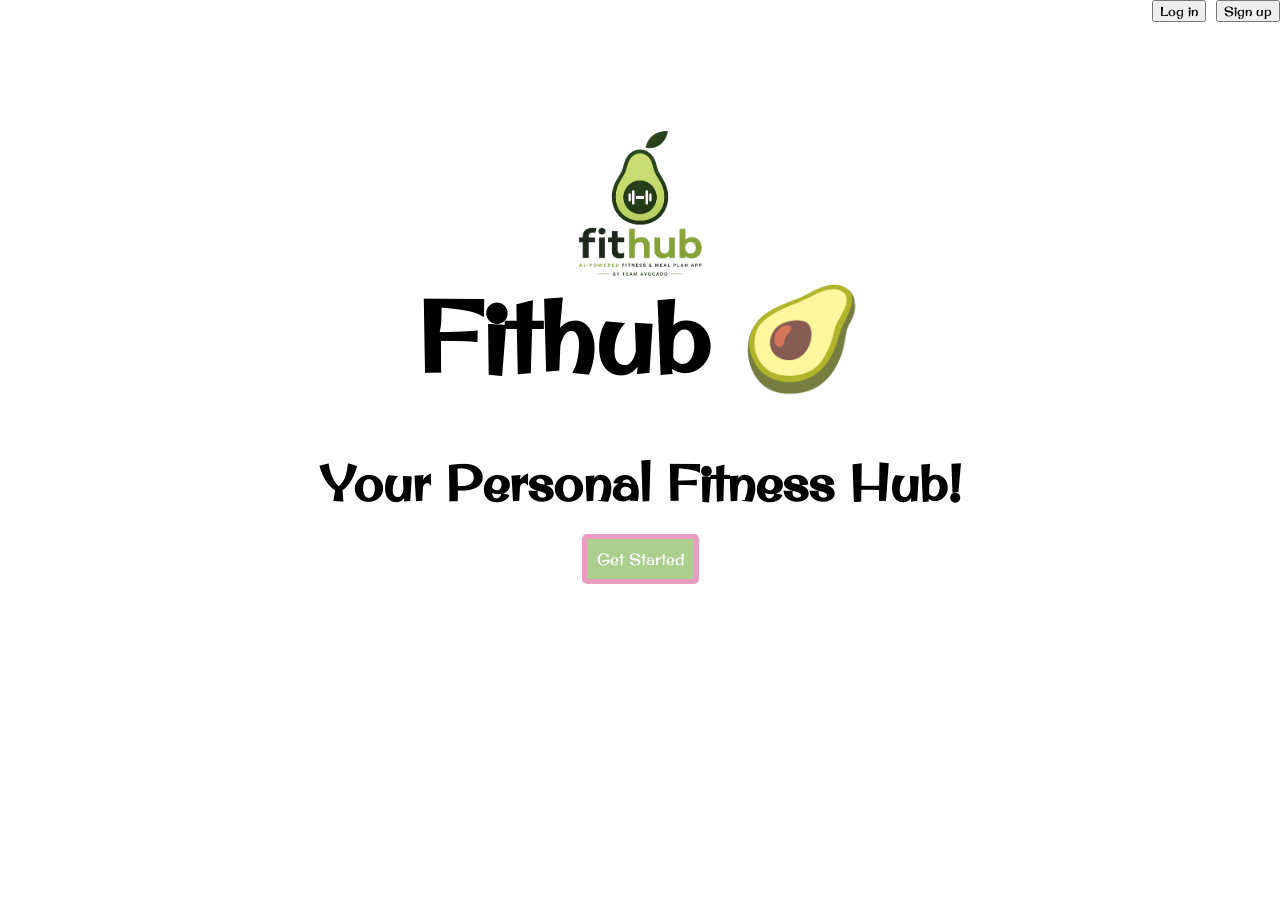
<file: homepage.html>
<!DOCTYPE html>
<html lang="en">
<head>
    <meta charset="UTF-8">
    <meta name="viewport" content="width=device-width, initial-scale=1.0">
    <title>Fithub 💪</title>
    <link rel="stylesheet" href="homepage.css">
    <link rel="preconnect" href="https://fonts.googleapis.com">
    <link rel="preconnect" href="https://fonts.gstatic.com" crossorigin>
    <link href="https://fonts.googleapis.com/css2?family=Cinzel:wght@400..900&family=Original+Surfer&display=swap" rel="stylesheet">

</head>
<body>
    <!-- Onboarding page for Fithub -->
     <div id="bar">
        <button id="signUp">Sign up</button>
        <button id="Login">Log in</button>
     </div>
    <div id="hero">
        <img src="assets/logo.png" width="200px">
        <h1 id="title">Fithub 🥑 </h1>
        <h2 id="subtitle">Your Personal Fitness Hub!</h2>
        <button id="get-started-btn">Get Started</button>
    </div>

    <script src="homepage.js" type="module"></script>
</body>
</html>
</file>
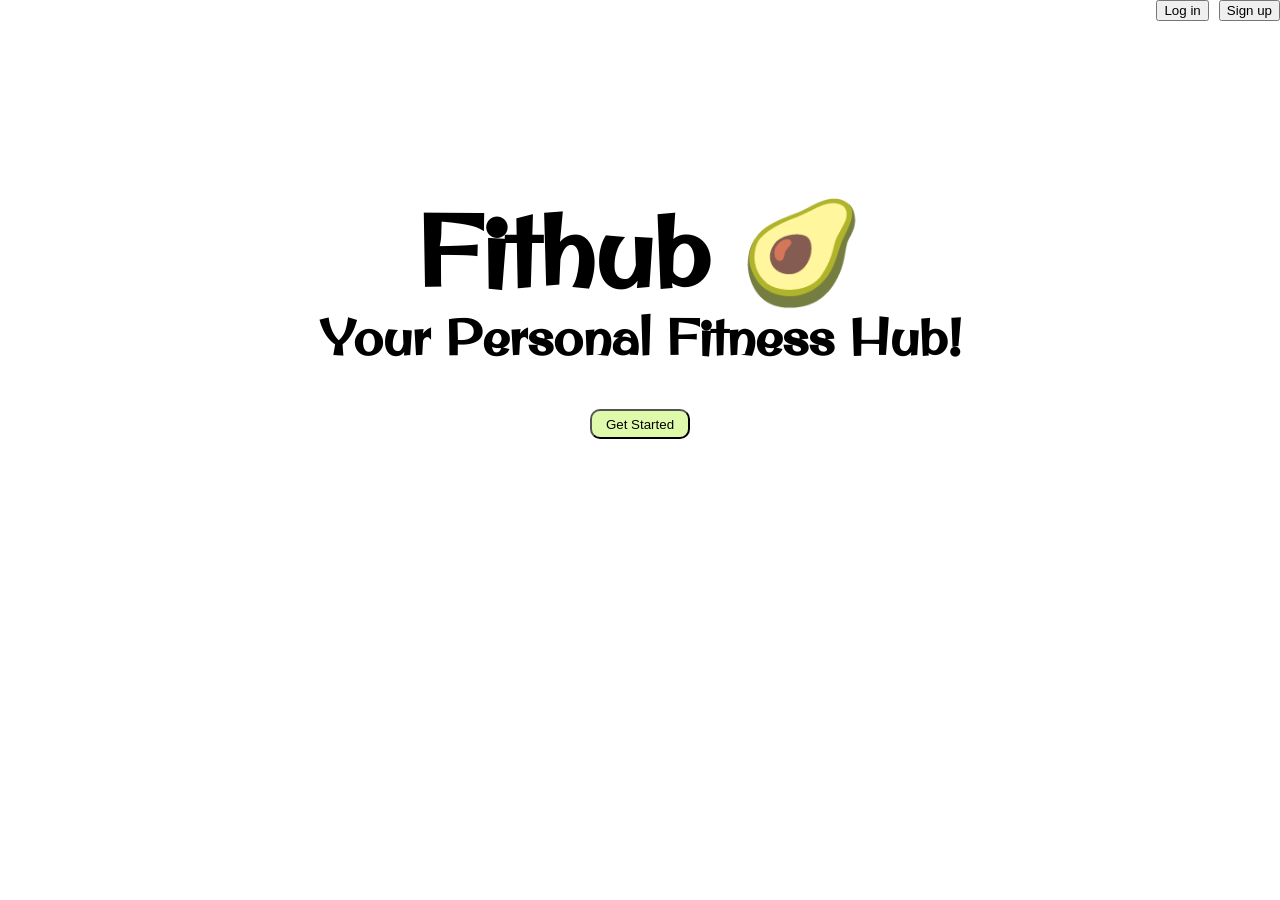
<file: onboarding.html>
<!DOCTYPE html>
<html lang="en">
<head>
    <meta charset="UTF-8">
    <meta name="viewport" content="width=device-width, initial-scale=1.0">
    <title>Fithub 💪</title>
    <link rel="stylesheet" href="onboarding.css">
    <link rel="preconnect" href="https://fonts.googleapis.com">
    <link rel="preconnect" href="https://fonts.gstatic.com" crossorigin>
    <link href="https://fonts.googleapis.com/css2?family=Cinzel:wght@400..900&family=Original+Surfer&display=swap" rel="stylesheet">

</head>
<body>
    <!-- Onboarding page for Fithub -->
     <div id="bar">
        <button id="signUp">Sign up</button>
        <button id="Login">Log in</button>
     </div>
    <div id="hero">
        <h1 id="title">Fithub 🥑 </h1>
        <h2 id="subtitle">Your Personal Fitness Hub!</h2>
        <button id="get-started-btn">Get Started</button>
    </div>

    <script src="onboarding.js" type="module"></script>
</body>
</html>
</file>
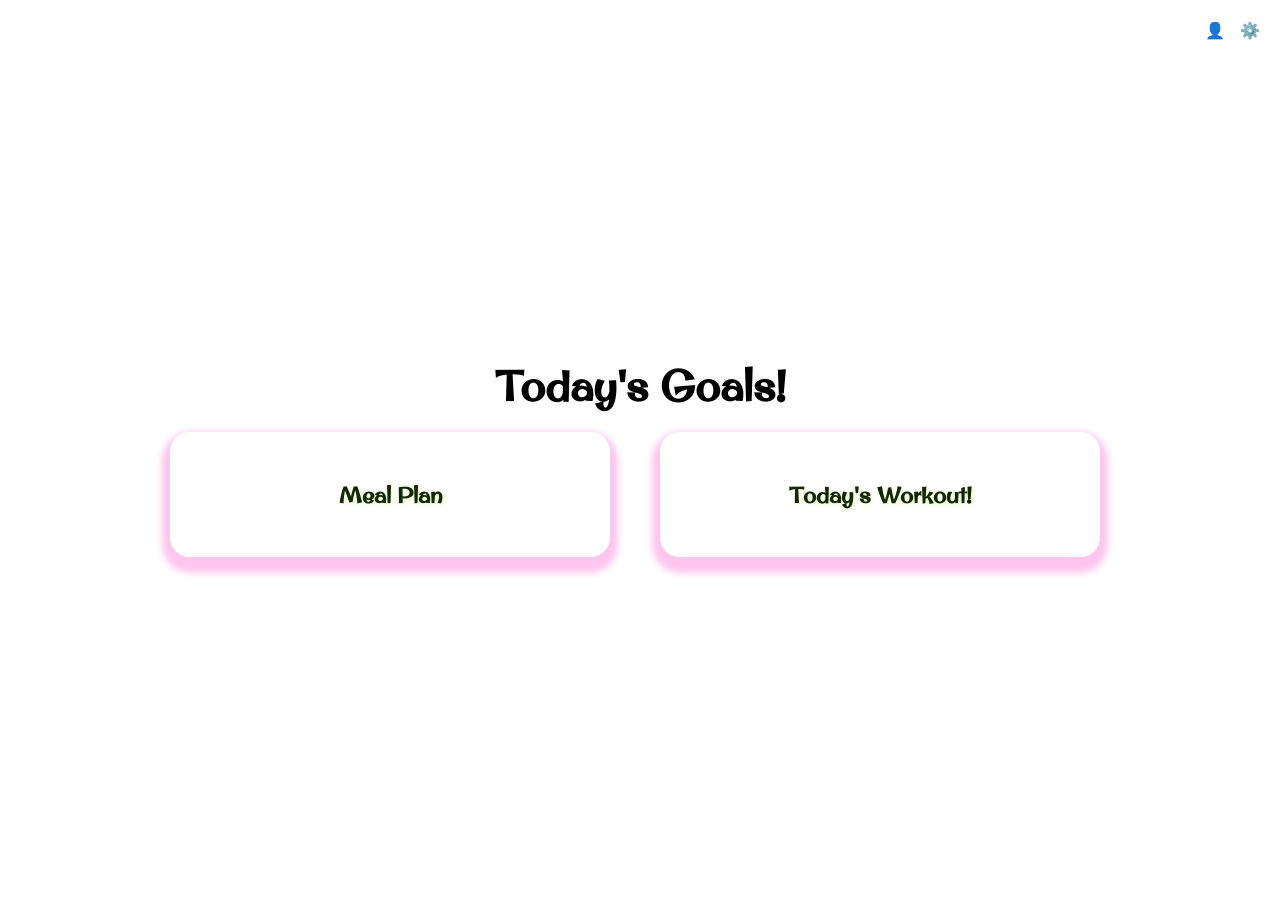
<file: dashboard/dashboard.html>
<!DOCTYPE html>
<html lang="en">
<head>
    <meta charset="UTF-8">
    <meta name="viewport" content="width=device-width, initial-scale=1.0">
    <title>Dashboard</title>
    <link rel="stylesheet" href="dashboard.css">
    <link rel="preconnect" href="https://fonts.googleapis.com">
    <link rel="preconnect" href="https://fonts.gstatic.com" crossorigin>
    <link href="https://fonts.googleapis.com/css2?family=Cinzel:wght@400..900&family=Original+Surfer&display=swap" rel="stylesheet">

</head>
<body>
    <!-- Top Icons -->
    <div class="top-icons">
        <span class="Icon" title="Account">👤</span>
        <span class="Icon" title="Settings">⚙️</span>
    </div>

    <h1 id="dashboard-title">Today's Goals!</h1>
    <div class="dashboard-container">
        <div class="dashboard-item">
            <h2>Meal Plan</h2>
            <p id="meal-content">Here:</p>
        </div>
        <div class="dashboard-item">
            <h2>Today's Workout!</h2>
            <p id="workout-content">Here:</p>
        </div>
    </div>

    <script src="dashboard.js" type="module"></script>
</body>
</html>
</file>
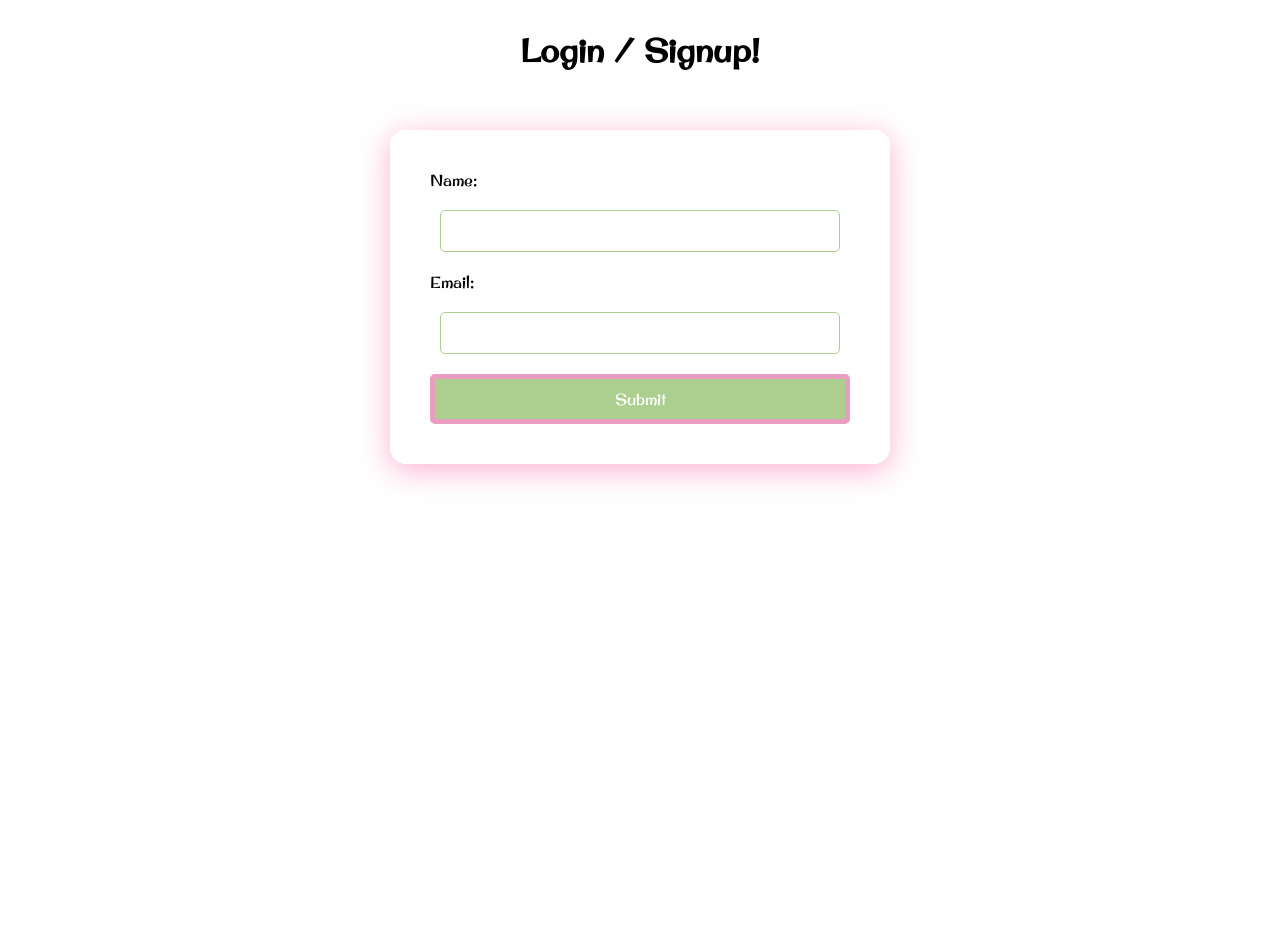
<file: Login-and-Signup/login_and_signup.html>
<!DOCTYPE html>
<html lang="en">
<head>
    <meta charset="UTF-8">
    <meta name="viewport" content="width=device-width, initial-scale=1.0">
    <title>Onboarding</title>
    <link rel="stylesheet" href="login_and_signup.css">
    <link rel="preconnect" href="https://fonts.googleapis.com">
    <link rel="preconnect" href="https://fonts.gstatic.com" crossorigin>
    <link href="https://fonts.googleapis.com/css2?family=Cinzel:wght@400..900&family=Original+Surfer&display=swap" rel="stylesheet">
</head>
<body>
    <h1 id="Login">Login / Signup!</h1>
    <div>
        <label for="name">Name: </label>
        <input type="text" id="name" name="name" required>

        <label for="email">Email: </label>
        <input type="email" id="email" name="email" required>


        
        <button type="submit" id="submit">Submit</button>
    </div>
    <script src="login_and_signup.js"></script>
</body>
</html>
</file>
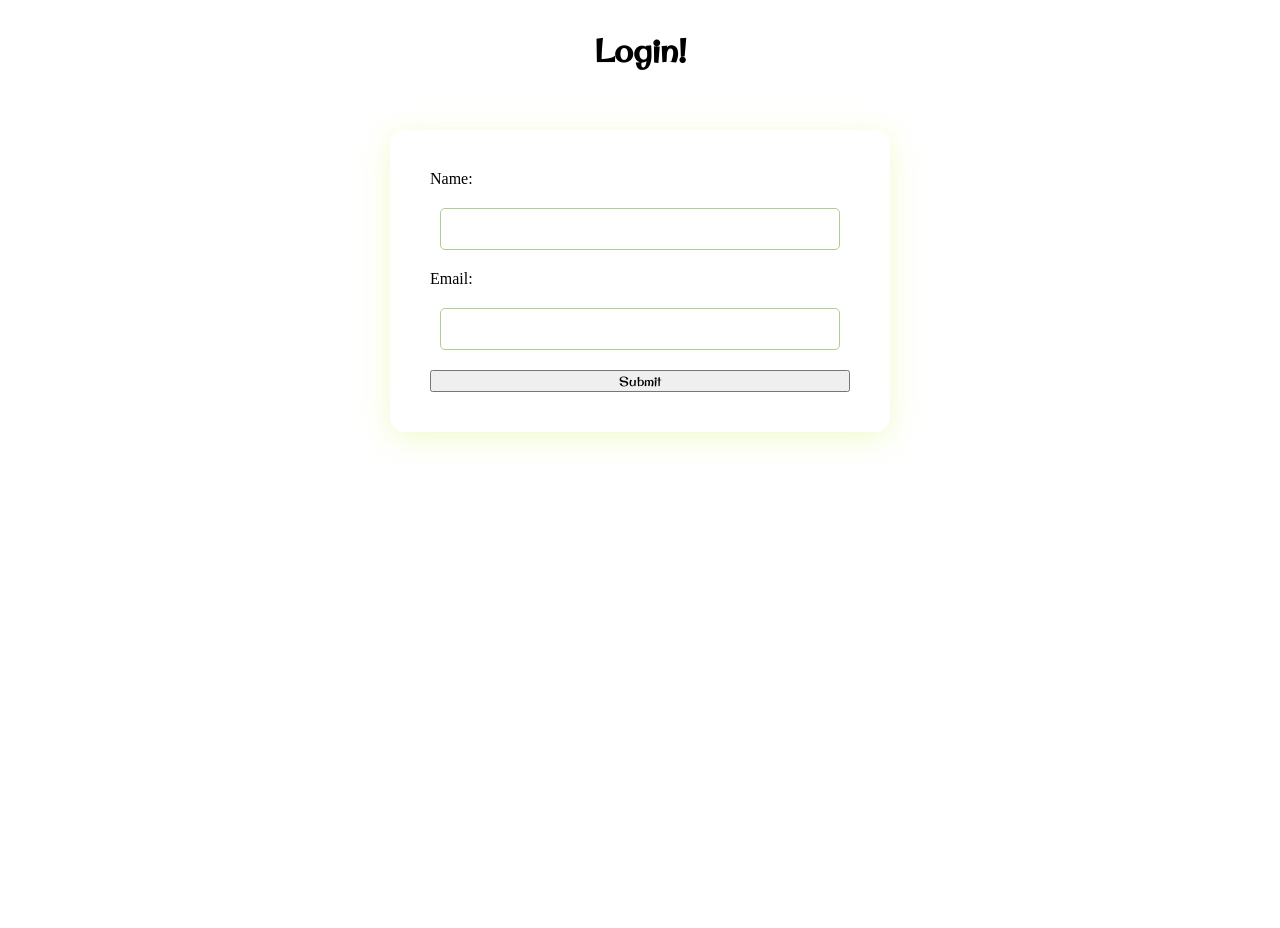
<file: onboarding1/onboarding1.html>
<!DOCTYPE html>
<html lang="en">
<head>
    <meta charset="UTF-8">
    <meta name="viewport" content="width=device-width, initial-scale=1.0">
    <title>Onboarding</title>
    <link rel="stylesheet" href="onboarding1.css">
    <link rel="preconnect" href="https://fonts.googleapis.com">
    <link rel="preconnect" href="https://fonts.gstatic.com" crossorigin>
    <link href="https://fonts.googleapis.com/css2?family=Cinzel:wght@400..900&family=Original+Surfer&display=swap" rel="stylesheet">
</head>
<body>
    <h1 id="Login">Login!</h1>
    <form method="POST">
        <label for="name">Name: </label>
        <input type="text" id="name" name="name" required>

        <label for="email">Email: </label>
        <input type="email" id="email" name="email" required>


        
        <button type="submit">Submit</button>
        
    </form>
</body>
</html>
</file>
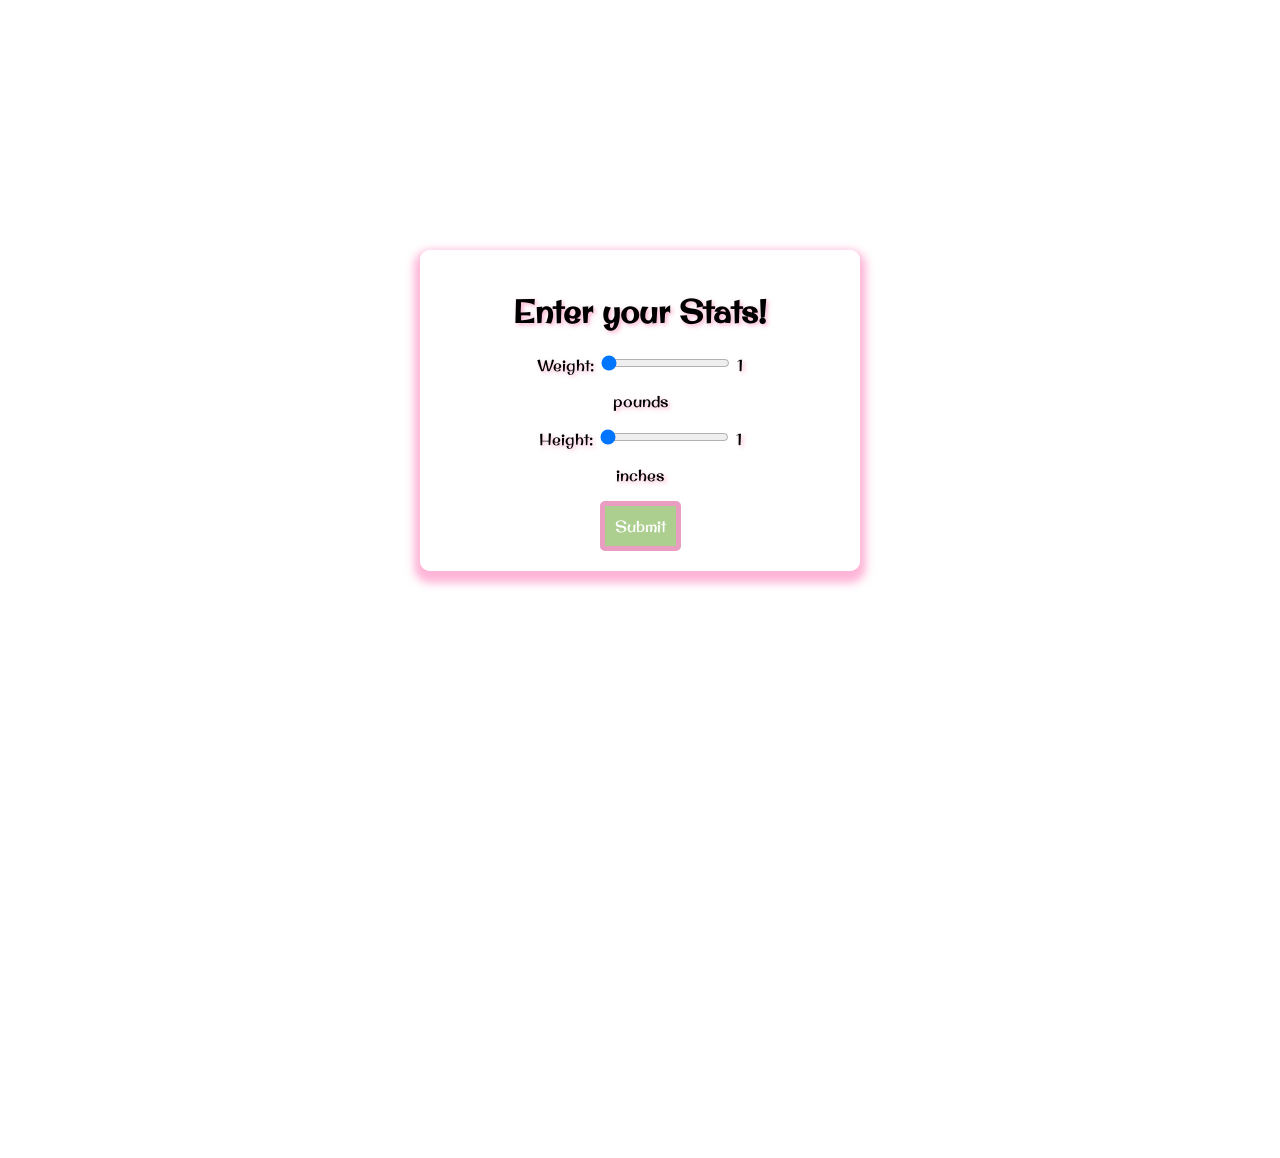
<file: settings/settings.html>
<!DOCTYPE html>
<html lang="en">
<head>
    <meta charset="UTF-8">
    <meta name="viewport" content="width=device-width, initial-scale=1.0">
    <title>settings</title>
    <link rel="stylesheet" href="settings.css">
    <link rel="preconnect" href="https://fonts.googleapis.com">
    <link rel="preconnect" href="https://fonts.gstatic.com" crossorigin>
    <link href="https://fonts.googleapis.com/css2?family=Cinzel:wght@400..900&family=Original+Surfer&display=swap" rel="stylesheet">
</head>
<body>
    <div class="card">
        <h1>Enter your Stats!</h1>

        <label for="weight">Weight: </label>
        <input type="range" value="0" min="1" max="120" id="weight" name="weight" oninput="this.nextElementSibling.value = this.value" required>
        <output>1</output>
        <p>pounds</p>
        
        <label for="height">Height: </label>
        <input type="range" value="0" min="1" max="120" id="height" name="height" oninput="this.nextElementSibling.value = this.value" required>
        <output>1</output>
        <p>inches</p>

        <button id="submit">Submit</button>
    </div>


        <script src="settings.js" type="module"></script>
</body>
</html>
</file>
<file: homepage.css>
/*Variables*/
* {
    font-family: "Original Surfer", sans-serif;
}

:root{
    --main-bg-color: rgb(211, 255, 211);
    --main-text-color: black;
}


#bar{
    display: flex;
    flex-direction: row-reverse;
    gap: 10px;
}

#hero{
    /* background-color: var(--main-bg-color); */
    margin-top: 100px;
    display: flex;
    flex-direction: column;
    justify-content: center;
    align-items: center;
    /* background-image: url("assets/background-img.jpg");
    background-size: cover;
    background-repeat: no-repeat; */
}

#title{
    font-family: "Original Surfer", sans-serif;
    font-size: 100px;
    color: var(--main-text-color);
    margin-bottom: 10px;

    /*-------*/
}

#subtitle{
    font-family: "Original Surfer", sans-serif;
    font-size: 50px;
    color: rgb(0, 0, 0);
    margin-bottom: 20px;
}

body{
    background-image: url("https://i.pinimg.com/736x/61/27/5c/61275ca3faba1aa9cff2bf5b7d56ad72.jpg");
    background-size: cover;
    background-blend-mode: lighten;
    background-repeat: no-repeat;
    min-height: 100vh;
    margin: 0;

    display: flex;
    flex-direction: column;
}

#get-started-btn{
    background-color: rgb(172, 207, 144);
    color: white;
    border-radius: 5px;
    border: 5px solid rgb(233, 157, 192);
    padding: 10px;
    border-radius: 5px;
    cursor: pointer;
    font-family: "Original Surfer", sans-serif;
    font-size: 16px;
}

img{
    margin-bottom: -100px;
    margin-top: -15px;
}
</file>
<file: onboarding.css>
/*Variables*/
:root{
    --main-bg-color: rgb(211, 255, 211);
    --main-text-color: black;
}


#bar{
    display: flex;
    flex-direction: row-reverse;
    gap: 10px;
}

#hero{
    /* background-color: var(--main-bg-color); */
    margin-top: 100px;
    display: flex;
    flex-direction: column;
    justify-content: center;
    align-items: center;
    /* background-image: url("assets/background-img.jpg");
    background-size: cover;
    background-repeat: no-repeat; */
}

#title{
    font-family: "Original Surfer", sans-serif;
    font-size: 100px;
    color: var(--main-text-color);
    margin-bottom: -50px;

    /*-------*/
}

#subtitle{
    font-family: "Original Surfer", sans-serif;
    font-size: 50px;
    color: rgb(0, 0, 0);
}

body{
    background-image: url("https://i.pinimg.com/736x/61/27/5c/61275ca3faba1aa9cff2bf5b7d56ad72.jpg");
    background-size: cover;
    background blend-mode: lighten;
    background-repeat: no-repeat;
    min-height: 100vh;
    margin: 0;

    display: flex;
    flex-direction: column;
}

#get-started-btn{
    background-color: rgb(224, 250, 172);
    width: 100px;
    height: 30px;
    border-radius: 10px;
}
</file>
<file: dashboard/dashboard.css>
* {
    font-family: "Original Surfer", sans-serif;
}


body{
    background-image: url("https://i.pinimg.com/1200x/da/2b/68/da2b68240eb4d66afcfb13d40cd2ec76.jpg");
    background-size: cover;
    background-position: center;
    background-blend-mode: lighten;
    min-height: 100vh;
    display: flex;
    flex-direction: column;
    align-items: center;
    justify-content: center;
}

.top-icons {
    position: fixed;
    top: 20px;
    right: 20px;
    display: flex;
    gap: 15px;
}


#dashboard-title {
    font-size: 42px;
    margin-bottom: 10px;
    margin-top: 10px;
    text-shadow: 2px 2px 4px rgba(255, 255, 255, 0.674);
    text-align: center;
    align-content: center;
}

.dashboard-container {
    display: flex;
    gap: 20px;
    flex-wrap: wrap;
    align-items: center;
    justify-content: center;
    max-width: 1200px;
    color: rgb(0, 0, 0);
    text-shadow: 2px 2px 4px rgba(226, 255, 189, 0.7);

}

.dashboard-item {
    background: rgba(255, 255, 255, 0.8);
    border-radius: 20px;
    padding: 30px;
    margin: 10px;
    width: 380px;
    box-shadow: 0 8px 6px 8px rgba(253, 171, 230, 0.681);
    text-align: center;
    gap: 15px;
    margin-right: 20px;
}

.dashboard-item h2 {
    color: rgb(18, 40, 0);
    font-size: 22px;
}

.dashboard-item p {
    color: #444;
    font-size: 15px;
    line-height: 1.6;
}
</file>
<file: Login-and-Signup/login_and_signup.css>
* {
    font-family: "Original Surfer", sans-serif;
}

input,
button,
select,
textarea {
    font-family: "Original Surfer", sans-serif;
}

body{
    background-image: url("https://i.pinimg.com/1200x/cc/6d/9d/cc6d9dc12fe95b534daaef328c7b0426.jpg");
    background-size: cover;
    background-position: center;
    background-blend-mode: lighten;
    min-height: 100vh;
}

div{
    background: rgba(255, 255, 255, 0.88);
    border-radius: 16px;
    padding: 40px;
    width: 420px;
    display: flex;
    flex-direction: column;
    gap: 10px;
    box-shadow: 0 6px 30px rgba(252, 146, 190, 0.725);
    align-content: center;
    margin-top: 100px;
    margin: 50px auto;
    
}

#Login{
    font-family: "Original Surfer", sans-serif;
    text-decoration-color: rgb(18, 40, 0);
    margin-top: 20px;
    padding: 10px;
    text-align: center;
    margin-bottom: 20px;
    align-content: center;
  
}



#name, #email {
    margin: 10px;
    padding: 10px;
    border-radius: 5px;
    border: 1px solid rgb(172, 207, 144);
    font-family: "Original Surfer", sans-serif;
    font-size: 16px;
    text-shadow: 2px 6px 8px rgba(247, 133, 194, 0.914);
}

#submit {
    background-color: rgb(172, 207, 144);
    color: white;
    border-radius: 5px;
    border: 5px solid rgb(233, 157, 192);
    padding: 10px;
    border-radius: 5px;
    cursor: pointer;
    font-family: "Original Surfer", sans-serif;
    font-size: 16px;
}
</file>
<file: onboarding1/onboarding1.css>
.original-surfer-regular {
  font-family: "Original Surfer", sans-serif;
  font-weight: 400;
  font-style: normal;
}

input,
button,
select,
textarea {
    font-family: "Original Surfer", sans-serif;
}

body{
    background-image: url("https://i.pinimg.com/1200x/cc/6d/9d/cc6d9dc12fe95b534daaef328c7b0426.jpg");
    background-size: cover;
    background-position: center;
    background-blend-mode: lighten;
    min-height: 100vh;
}

form{
    background: rgba(255, 255, 255, 0.88);
    border-radius: 16px;
    padding: 40px;
    width: 420px;
    display: flex;
    flex-direction: column;
    gap: 10px;
    box-shadow: 0 6px 30px rgba(226, 247, 157, 0.518);
    align-content: center;
    margin-top: 100px;
    margin: 50px auto;
    
}

#Login{
    font-family: "Original Surfer", sans-serif;
    text-decoration-color: rgb(18, 40, 0);
    margin-top: 20px;
    padding: 10px;
    text-align: center;
    margin-bottom: 20px;
    align-content: center;
}



#name, #email {
    margin: 10px;
    padding: 10px;
    border-radius: 5px;
    border: 1px solid rgb(172, 207, 144);
    font-family: "Original Surfer", sans-serif;
    font-size: 16px;
}

#submit {
    background-color: rgb(172, 207, 144);
    color: white;
    border: none;
    padding: 10px;
    border-radius: 5px;
    cursor: pointer;
    font-family: "Original Surfer", sans-serif;
    font-size: 16px;
}
</file>
<file: settings/settings.css>
* {
    font-family: "Original Surfer", sans-serif;
}


body{
    background-image: url("https://i.pinimg.com/1200x/cc/6d/9d/cc6d9dc12fe95b534daaef328c7b0426.jpg");
    background-size: cover;
    background-position: center;
    background-blend-mode: lighten;
    min-height: 100vh;
}

.card {
    background-color: rgba(255, 255, 255, 0.8);
    padding: 20px;
    border-radius: 10px;
    max-width: 400px;
    margin: 50px auto;
    box-shadow: 0 6px 8px 6px rgba(254, 150, 199, 0.705);
    align-content: center;
    text-align: center;
    margin-top: 250px;
    text-shadow: 2px 2px 4px rgba(247, 157, 194, 0.79);
}

#height, #weight {
   font-family: "Original Surfer", sans-serif;
    font-size: 16px;
}

#submit {
    background-color: rgb(172, 207, 144);
    color: white;
    border: none;
    padding: 10px;
    border-radius: 5px;
    border: 5px solid rgb(233, 157, 192);
    cursor: pointer;
    font-family: "Original Surfer", sans-serif;
    font-size: 16px;
}
</file>
